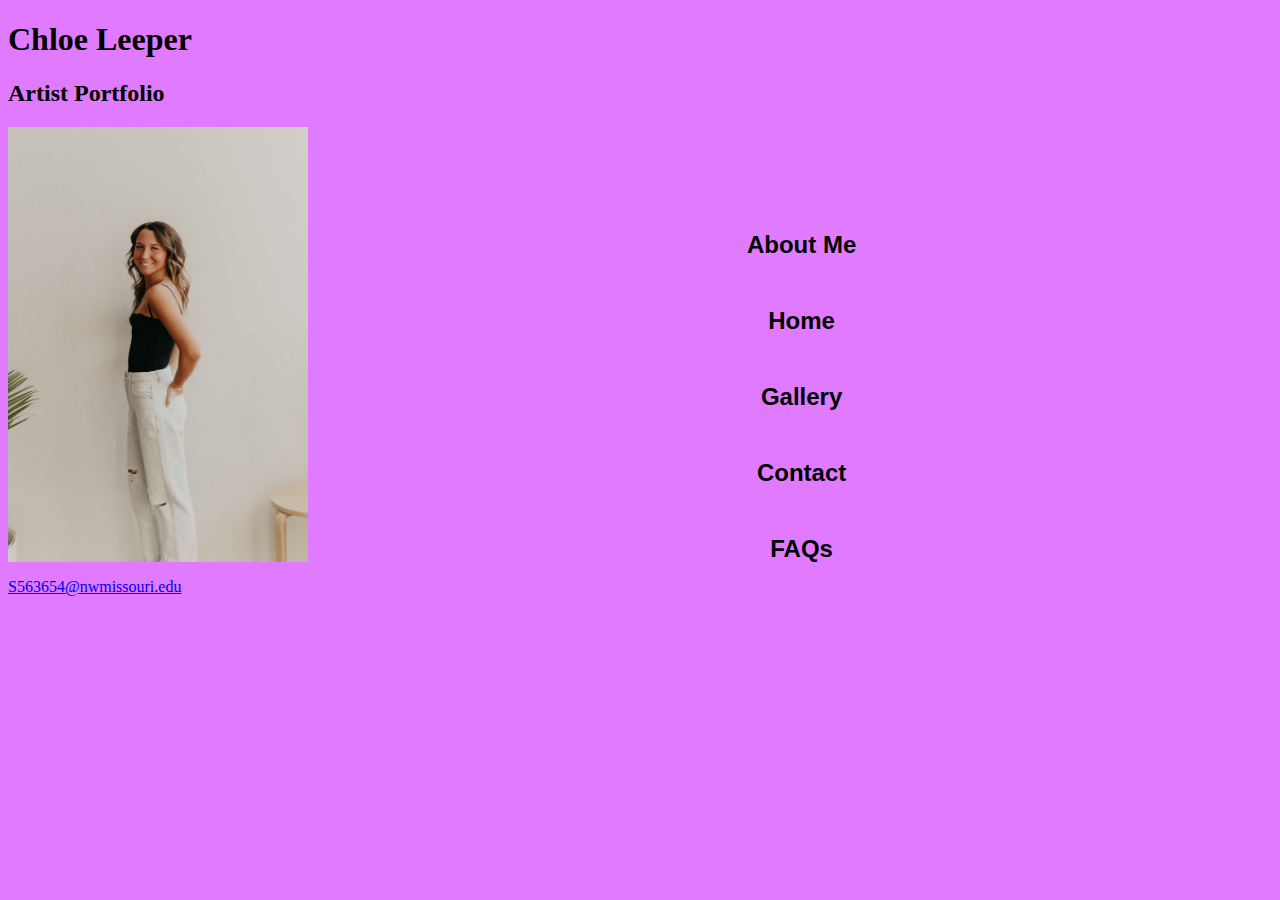
<file: index.html>
<!DOCTYPE html>
<html lang="en">
<!--
chloe leeper
index.html
february 5, 2025
-->

<head>
  <title></title>
  <meta charset="utf-8">
  <link rel="stylesheet" href="css/styles.css"
</head>
  
<body>
  
  <h1>Chloe Leeper</h1>
<h2>Artist Portfolio</h2>
   <nav>
      <ul>
        <li><a href="aboutme.html">About Me</a> </li>
        <li><a href="home.html">Home</a> </li>
        <li><a href="gallery.html">Gallery</a> </li>
       <li><a href="contact.html">Contact</a></li>
        <li><a href="faqs.html">FAQs</a></li>
        
      </ul>
    </nav>

</body>
  <img src="images/chloeleeper.jpg" height="435px" width="300px" alt="chloe leeper"
  <footer>
  <p><a href="s563654@nwmissouri.edu">S563654@nwmissouri.edu</a></p>
</footer>
</html>
</file>
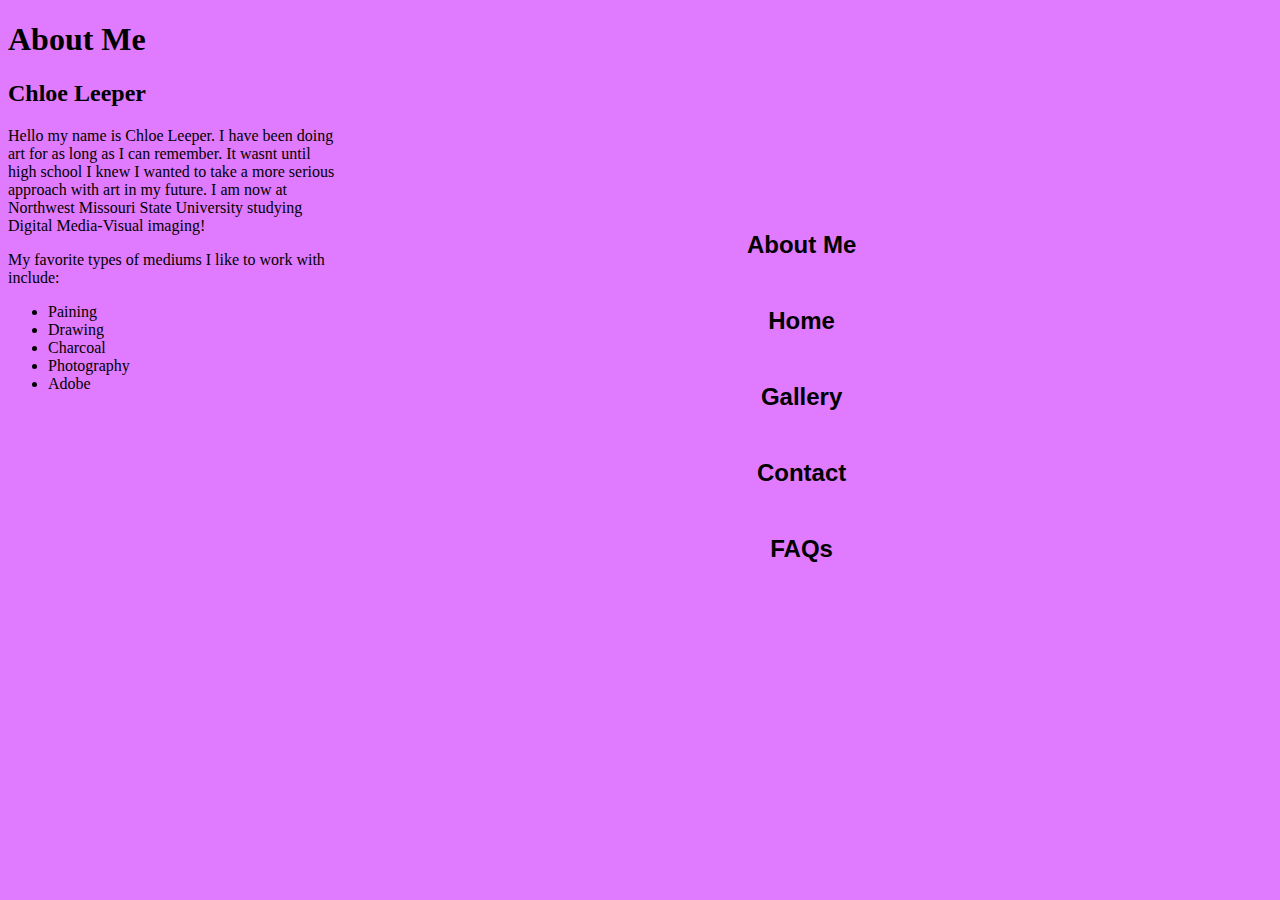
<file: aboutme.html>
<!DOCTYPE html>
<html lang="en">
<!--
chloe leeper
about.html
february 5, 2025
-->

<head>
  <title>About Me</title>
  <meta charset="utf-8">
<link rel="stylesheet" href="css/styles.css"
</head>

<body>
  <h1>About Me</h1>
<h2>Chloe Leeper</h2>
  <nav>
      <ul>
        <li><a href="aboutme.html">About Me</a> </li>
        <li><a href="home.html">Home</a> </li>
        <li><a href="gallery.html">Gallery</a> </li>
       <li><a href="contact.html">Contact</a></li>
        <li><a href="faqs.html">FAQs</a></li>
        
      </ul>
    </nav>
  
<div>
  <p>Hello my name is Chloe Leeper. I have been doing art for as long as I can remember. It wasnt until high school I knew I wanted to take a more serious approach with art in my future. I am now at Northwest Missouri State University studying Digital Media-Visual imaging!</p>
  <p>My favorite types of mediums I like to work with include:</p>
  <ul>
    <li>Paining</li>
    <li>Drawing</li>
    <li>Charcoal</li>
    <li>Photography</li>
    <li>Adobe</li>
  </ul>
  </div>

</body>

<p></p>

</html>
</file>
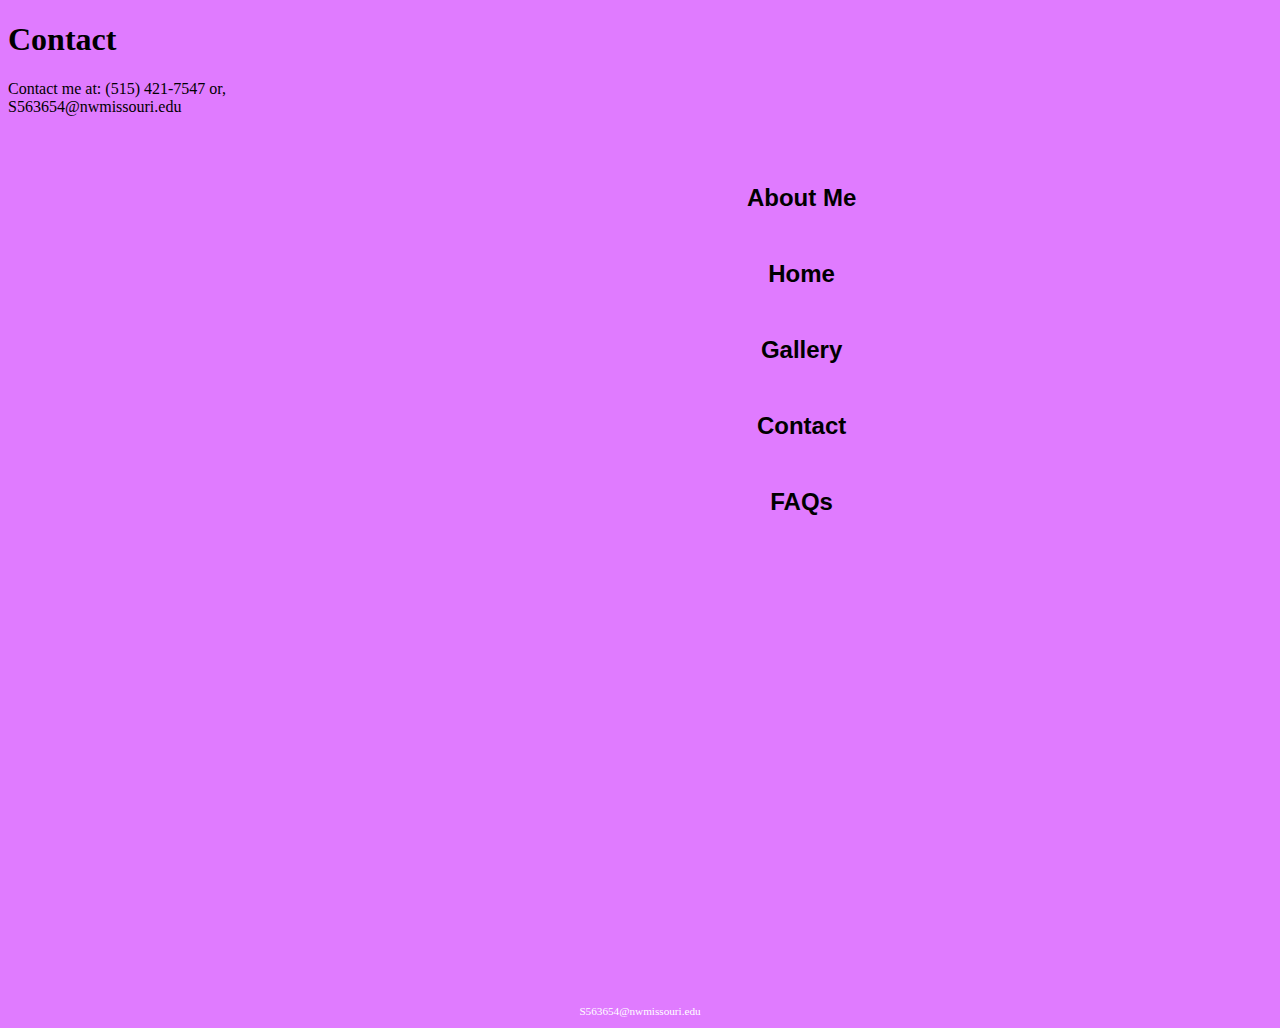
<file: contact.html>
<!DOCTYPE html>
<html lang="en">
<!--↩
chloe leeper↩
contact.html↩
february 5, 2025↩
-->

<head>
  <title>contact</title>
  <meta charset="utf-8">
  <link rel="stylesheet" href="css/styles.css"
</head>
<body>

<h1>Contact</h1>
  <nav>
      <ul>
        <li><a href="aboutme.html">About Me</a> </li>
        <li><a href="home.html">Home</a> </li>
        <li><a href="gallery.html">Gallery</a> </li>
       <li><a href="contact.html">Contact</a></li>
        <li><a href="faqs.html">FAQs</a></li>
        
      </ul>
    </nav>
  
<div>
  <p>Contact me at: (515) 421-7547 or, S563654@nwmissouri.edu</p>
  <iframe src="https://www.google.com/maps/embed?pb=!1m18!1m12!1m3!1d6081.130484243569!2d-94.88509922556591!3d40.351989459579656!2m3!1f0!2f0!3f0!3m2!1i1024!2i768!4f13.1!3m3!1m2!1s0x87c05585b7bd19b1%3A0xfc94da964c338044!2sNorthwest%20Missouri%20State%20University!5e0!3m2!1sen!2sus!4v1739484448116!5m2!1sen!2sus" width="600" height="450" style="border:0;" allowfullscreen="" loading="lazy" referrerpolicy="no-referrer-when-downgrade"></iframe>
  </div>

</body>

<footer>
  <p><a href="mailto:s563654@nwmissouri.edu">S563654@nwmissouri.edu</a></p>
  </footer>
</html>
</file>
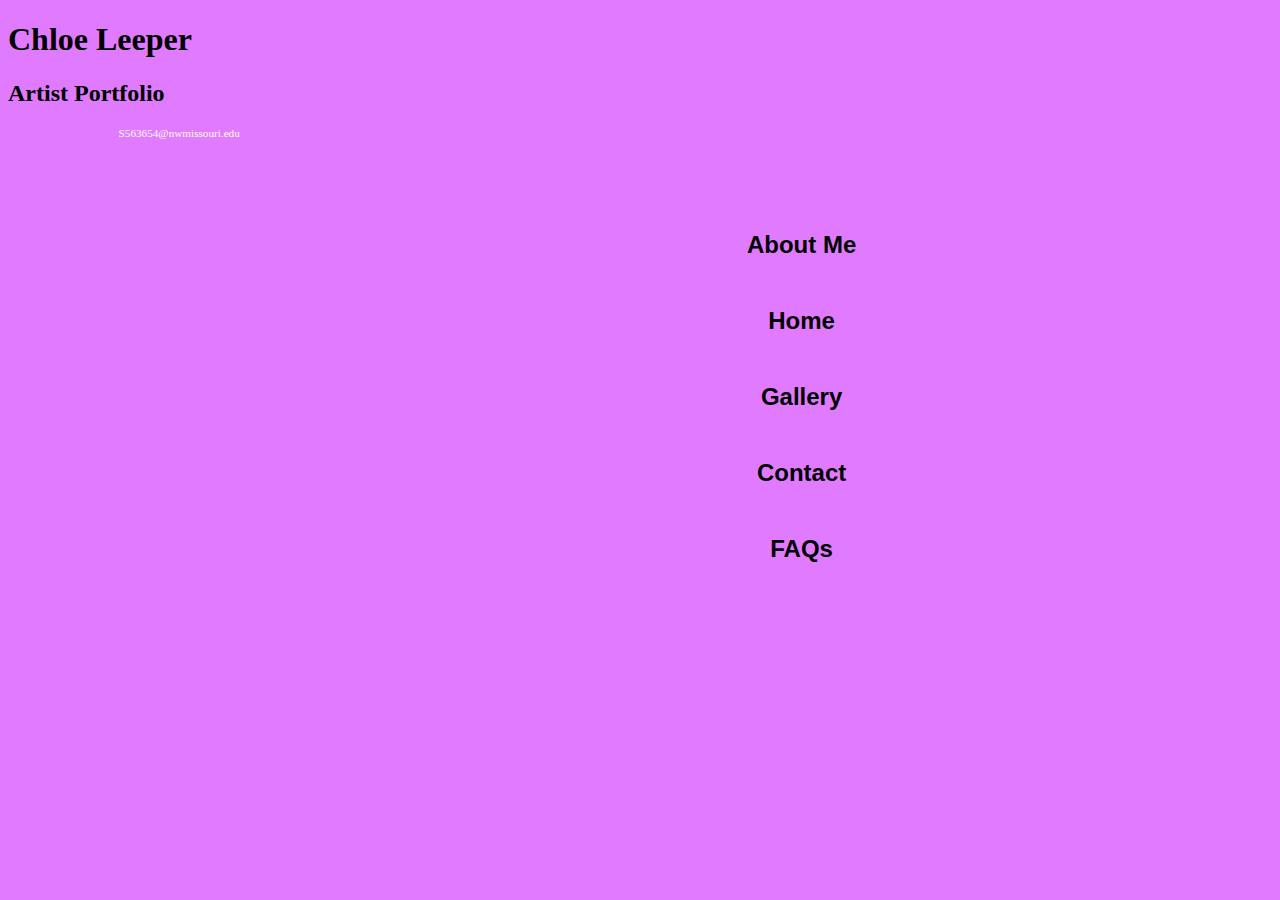
<file: template.html>
<!DOCTYPE html>
<html lang="en">
<!--
chloe leeper
template.html
february 5, 2025
-->

<head>
  <title>template</title>
  <meta charset="utf-8">
<link rel="stylesheet" href="css/styles.css"
</head>

<body>
  <h1>Chloe Leeper</h1>
<h2>Artist Portfolio</h2>
  <nav>
      <ul>
        <li><a href="aboutme.html">About Me</a> </li>
        <li><a href="home.html">Home</a> </li>
        <li><a href="gallery.html">Gallery</a> </li>
       <li><a href="contact.html">Contact</a></li>
        <li><a href="faqs.html">FAQs</a></li>
        
      </ul>
    </nav>
  <footer>
  <p><a href="s563654@nwmissouri.edu">S563654@nwmissouri.edu</a></p>
</footer>
</body>


</html>
</file>
<file: css/styles.css>
<!DOCTYPE html>
<!--
chloe leeper
contact.html
february 20, 2025
-->
/*
 * Author:Leeper
 * Date: 2-11-25
 * File anme: styles.css
 */


/*CSS Reset*/
body, header, nav, main, footer, h1, div, img{
margin: 0;
    padding: 0;
    border: 0;
}


nav ul{ 
    list-style-type: none; 
    margin: 0;
    text-align: right;
}

nav li { 
    display: inline-block;
    font-size: 1.75em;
}

nav li {
    display: block;
    color:#fff;
    text-align: center;
    padding: 0.5em 1em;
    text-decoration: none;
}


/*Style rules for body and images */
body { 
    background-color: #e07bff;
    }
    
    img { 
    max-width: 100%;
    display:block;
    }
    
/*Style rules for header */
    header{
     width: 25%;
    float: left;
  }    

/*Style rules for navigation area*/
nav{
    width: 70%;
    float: right;
    margin: 5em 3em 0 0;
}
nav ul{
    list-style-type: none;
    margin: 0;
    text-align: center;
}
nav li{
    display: block;
    font-size: 1.5em;
    font-family: Verdana, Arial, sans-serif;
    font-weight: bold;
}
nav li a{
    display: block;
    color: #000;
    text-align: center;
    padding: 0.5em 1em;
    text-decoration: none;
}
/*Styles rules for main content*/
main{
    clear:left;
    background-color: #fff;
    padding: 2%;
    font-size: 1.25em;
}

#contact {
    text-align: center;
}

#contact a { 
color: #000000;
text-decoration: none;
}

.map{
    border: 8px solid #000;
}

/*style rules for footer content*/
footer p{
    font-size: 0.7em;
    text-align: center;
    color: #fff;
    padding: 0 1em;
}

footer p a {
    color: #fff;
    text-decoration: none;
}
</file>
